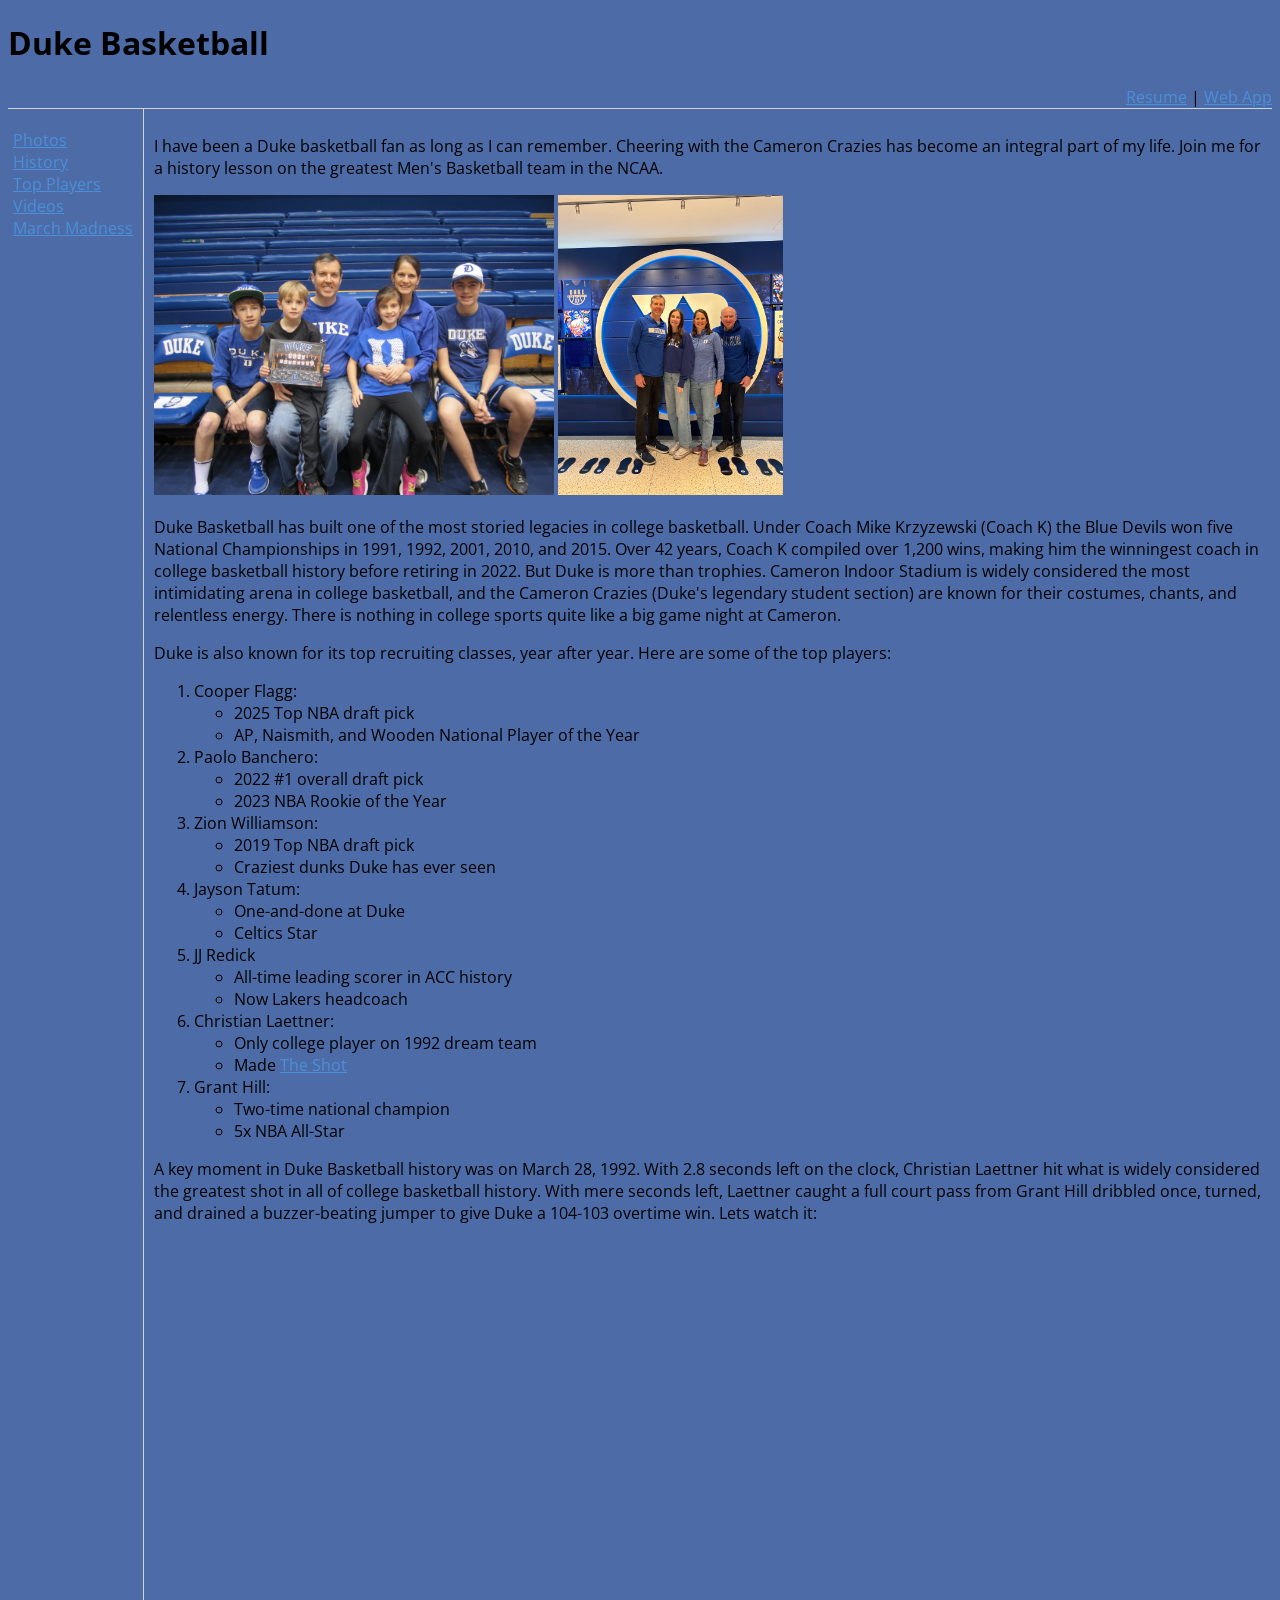
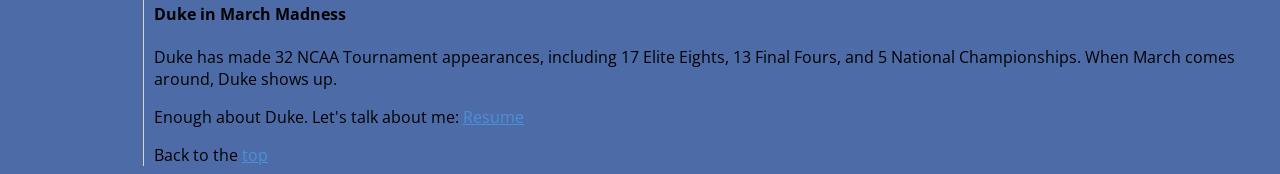
<file: index.html>
<!DOCTYPE html>
<html lang="en">
<head>
    <meta charset="UTF-8">
    <meta name="viewport" content="width=device-width, initial-scale=1.0">
    <title>The Brotherhood</title>
    <link href="https://fonts.googleapis.com/css?family=Open+Sans:300,400,600,700" rel="stylesheet" type="text/css" />
    <link rel="stylesheet" href="css/duke.css">
    

</head>
<body>
    <div class="header">
        <h1 id="top">Duke Basketball</h1>
        <div class="header-links">
            <a href="home.html" target="_blank">Resume</a> |
            <a href="html/restaurant-picker2.html" target="_blank">Web App</a>
        </div>
    </div>

    <div class="page-wrapper">
        <div class="leftmenu">
            <a href="#photos">Photos</a><br>
            <a href="#history">History</a><br>
            <a href="#top-players">Top Players</a><br>
            <a href="#theshot">Videos</a><br>
            <a href="#march-madness">March Madness</a>
        </div>


        <div class="mainbody">
            <p>I have been a Duke basketball fan as long as I can remember. Cheering with the Cameron Crazies has become an integral part of my life. Join me for a history lesson on the greatest Men's Basketball team in the NCAA.</p>

            <img id="photos" src="assets/dukeFamilyPic.JPG" width="400" alt="Sarah Van Slooten's family at a Duke Basketball Game.">
            <img src="assets/dukeGrandpaPic.JPG" width="225" alt="Sarah Van Slooten and family at Cameron Indoor Stadium.">
            
            <p><span id="history">Duke Basketball</span> has built one of the most storied legacies in college basketball. Under Coach Mike Krzyzewski (Coach K) the Blue Devils won five National Championships in 1991, 1992, 2001, 2010, and 2015. Over 42 years, Coach K compiled over 1,200 wins, making him the winningest coach in college basketball history before retiring in 2022.
                But Duke is more than trophies. Cameron Indoor Stadium is widely considered the most intimidating arena in college basketball, and the Cameron Crazies (Duke's legendary student section) are known for their costumes, chants, and relentless energy. There is nothing in college sports quite like a big game night at Cameron.</p>

            <p>Duke is also known for its top recruiting classes, year after year. Here are some of the <span id="top-players">top players:</span>
                <ol>
                    <li>Cooper Flagg:
                        <ul>
                            <li>2025 Top NBA draft pick</li>
                            <li>AP, Naismith, and Wooden National Player of the Year</li>
                        </ul>
                    </li>
                    <li>Paolo Banchero:
                        <ul>   
                            <li>2022 #1 overall draft pick</li>
                            <li>2023 NBA Rookie of the Year</li>
                        </ul>
                    </li>
                    <li>Zion Williamson:
                        <ul>
                            <li>2019 Top NBA draft pick</li>
                            <li>Craziest dunks Duke has ever seen</li>
                        </ul>   
                    </li>
                    <li> Jayson Tatum:
                        <ul>
                            <li>One-and-done at Duke</li>
                            <li>Celtics Star</li>
                        </ul>
                    </li>        
                    <li>JJ Redick
                        <ul>
                            <li>All-time leading scorer in ACC history</li>
                            <li>Now Lakers headcoach</li>
                        </ul>
                    </li>
                    <li>Christian Laettner:
                        <ul>
                            <li>Only college player on 1992 dream team</li>
                            <li>Made <a href="#theshot">The Shot</a></li>
                        </ul>
                    </li>
                    <li>Grant Hill:
                        <ul>
                            <li>Two-time national champion</li>
                            <li>5x NBA All-Star</li>
                        </ul>
                    </li>
                </ol>
            </p>
            
            <p>A key moment in Duke Basketball history was on March 28, 1992. With 2.8 seconds left on the clock, Christian Laettner hit what is widely considered the greatest shot in all of college basketball history. With mere seconds left, Laettner caught a full court pass from Grant Hill dribbled once, turned, and drained a buzzer-beating jumper to give Duke a 104-103 overtime win. Lets watch it:</p>
            
            <div id="theshot">  
                <iframe 
                    width="560" 
                    height="315" 
                    src="https://www.youtube.com/embed/i6O0q50fayM" 
                    title="YouTube video player" 
                    frameborder="0" 
                    allow="accelerometer; autoplay; clipboard-write; encrypted-media; gyroscope; picture-in-picture; web-share" 
                    referrerpolicy="strict-origin-when-cross-origin" 
                    allowfullscreen>
                </iframe>
            </div>
            <br>
            <h4 id="march-madness">Duke in March Madness</h4>
            <p>Duke has made 32 NCAA Tournament appearances, including 17 Elite Eights, 13 Final Fours, and 5 National Championships. When March comes around, Duke shows up.</p>

            <div class='tableauPlaceholder' id='viz1776188244512' style='position: relative'>
    
                <noscript>
                    <a href='#'>
                        <img alt=' ' 
                            src='https://public.tableau.com/static/images/Ma/MarchMadness_12/MarchMadness/1_rss.png' 
                            style='border: none' />
                    </a>
                </noscript>

                <object class='tableauViz' style='display:none;'>
                    <param name='host_url' value='https%3A%2F%2Fpublic.tableau.com%2F' />
                    <param name='embed_code_version' value='3' />
                    <param name='site_root' value='' />
                    <param name='name' value='MarchMadness_12/MarchMadness' />
                    <param name='tabs' value='no' />
                    <param name='toolbar' value='yes' />
                    <param name='static_image' value='https://public.tableau.com/static/images/Ma/MarchMadness_12/MarchMadness/1.png' />
                    <param name='animate_transition' value='yes' />
                    <param name='display_static_image' value='yes' />
                    <param name='display_spinner' value='yes' />
                    <param name='display_overlay' value='yes' />
                    <param name='display_count' value='yes' />
                    <param name='language' value='en-US' />
                </object>

            </div>

            <script type='text/javascript'>
                var divElement = document.getElementById('viz1776188244512');
                var vizElement = divElement.getElementsByTagName('object')[0];
                vizElement.style.width = '100%';
                vizElement.style.height = '752px';
                var scriptElement = document.createElement('script');
                scriptElement.src = 'https://public.tableau.com/javascripts/api/viz_v1.js';
                vizElement.parentNode.insertBefore(scriptElement, vizElement);
            </script>

            <p>Enough about Duke. Let's talk about me: <a href="home.html" target="_blank">Resume</a></p>
        
            Back to the <a href="#top">top</a>
        </div>
    </div>


    
</body>
</html>
</file>
<file: css/duke.css>
body {
    font-family: 'Open Sans', sans-serif;
    background-color: #4d6ca7;
    color: black;
}

h1, h4{
    font-family: 'Open Sans', sans-serif;
    
}

a {
    color: #4a90d9;
}

a:visited {
    color: purple;
}

a:hover {
    color: white;
}

.header{
    top: 5px;
    left: 5px;
    right: 5px;
    height: 75;
    z-index: 2;
    border-bottom: solid 1px lightgray
}

.header-links {
    text-align: right;
}

.page-wrapper {
    display: flex;
    align-items: stretch;
}   

/* .leftmenu{
    position: sticky;
    top: 114px;
    left: 5px;
    width: 100px;
    align-self: flex-start;
    min-height: 100vh;
    z-index: 1;
    padding-top: 40px;
    border-right: solid 1px lightgray
} */

.leftmenu {
    min-width: 130px;
    padding-top: 20px;
    padding-left: 5px;
    border-right: solid 1px lightgray;
}

/*.mainbody{
    position: absolute;
    top: 114px;
    left: 114px;
    right: 114px;
    bottom: 39px;
    flex: 1;  
    padding-right: 5px;
} */
    
.mainbody {
    flex: 1;
    padding-left: 10px;
    padding-top: 10px;
}
</file>
